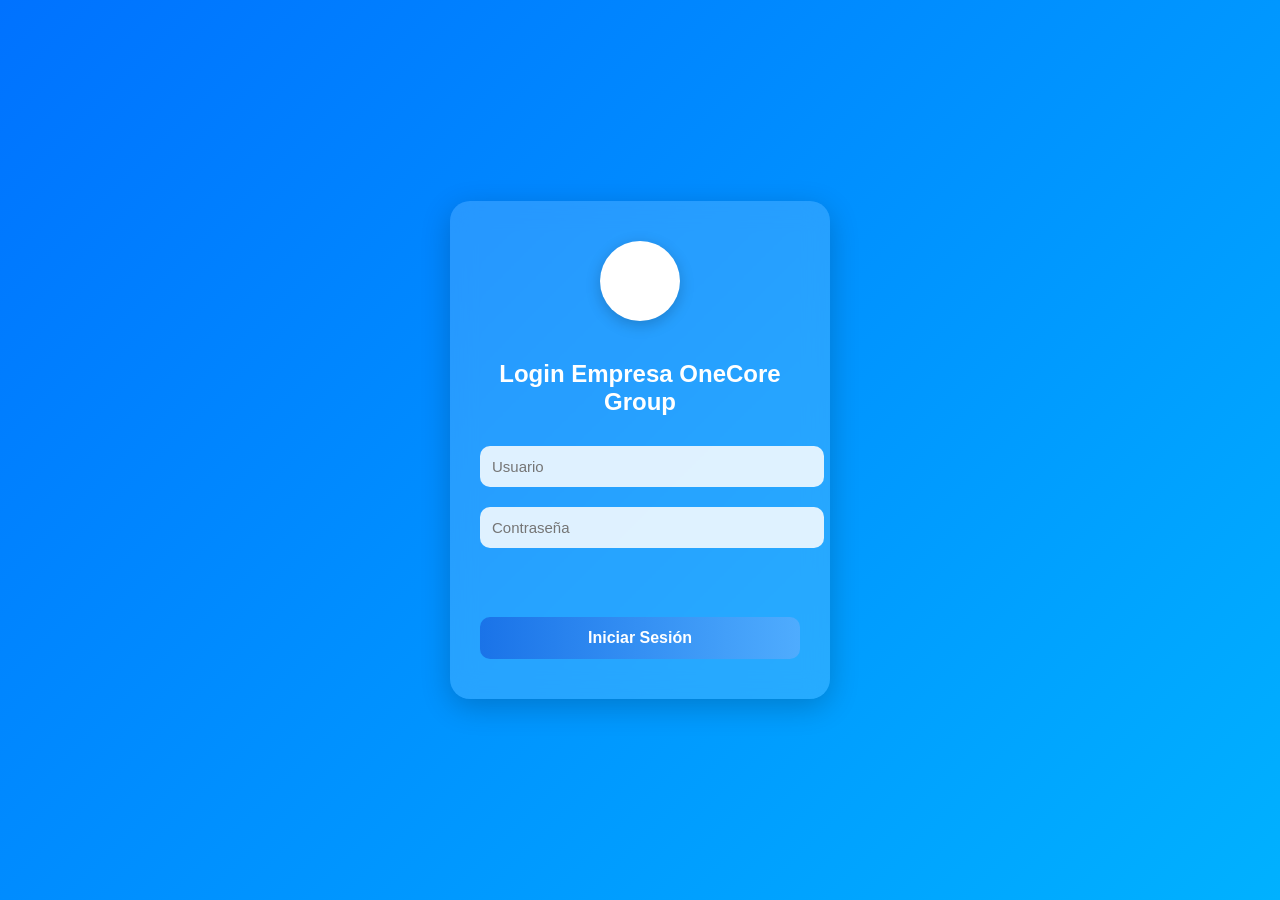
<file: admin.html>
<!DOCTYPE html>
<html lang="es">
<head>
  <meta charset="UTF-8">
  <meta name="viewport" content="width=device-width, initial-scale=1.0">
  <title>Login Empresa OneCore Group</title>
  <style>
    /* Fondo animado con gradiente */
    body {
      font-family: "Poppins", sans-serif;
      background: linear-gradient(-45deg, #1a73e8, #4facfe, #00c6ff, #0072ff);
      background-size: 400% 400%;
      animation: gradientBG 10s ease infinite;
      display: flex;
      justify-content: center;
      align-items: center;
      height: 100vh;
      margin: 0;
    }

    @keyframes gradientBG {
      0% { background-position: 0% 50%; }
      50% { background-position: 100% 50%; }
      100% { background-position: 0% 50%; }
    }

    /* Caja principal */
    .login-box {
      background: rgba(255, 255, 255, 0.15);
      backdrop-filter: blur(12px);
      border-radius: 20px;
      box-shadow: 0 8px 30px rgba(0, 0, 0, 0.2);
      padding: 40px 30px;
      width: 320px;
      text-align: center;
      color: white;
    }

    h2 {
      margin-bottom: 20px;
      font-weight: 600;
      font-size: 24px;
      color: #fff;
    }

    /* Campos de texto */
    input {
      width: 100%;
      padding: 12px;
      margin: 10px 0;
      border: none;
      border-radius: 10px;
      background: rgba(255, 255, 255, 0.85);
      font-size: 15px;
      outline: none;
      transition: all 0.3s ease;
    }

    input:focus {
      background: #fff;
      box-shadow: 0 0 5px #4facfe;
    }

    /* Botón */
    button {
      width: 100%;
      background: linear-gradient(90deg, #1a73e8, #4facfe);
      color: white;
      border: none;
      padding: 12px;
      margin-top: 15px;
      border-radius: 10px;
      cursor: pointer;
      font-size: 16px;
      font-weight: bold;
      transition: all 0.3s ease;
    }

    button:hover {
      background: linear-gradient(90deg, #0056d1, #007bff);
      transform: translateY(-2px);
      box-shadow: 0 4px 10px rgba(0,0,0,0.2);
    }

    /* Mensaje de error */
    .error {
      color: #ff6b6b;
      font-size: 14px;
      margin-top: 10px;
      min-height: 20px;
    }

    /* Logo o ícono opcional */
    .logo {
      width: 80px;
      height: 80px;
      margin-bottom: 15px;
      border-radius: 50%;
      background: white url('https://cdn-icons-png.flaticon.com/512/3135/3135715.png') center/60% no-repeat;
      display: inline-block;
      box-shadow: 0 4px 15px rgba(0,0,0,0.2);
    }
  </style>
</head>
<body>
  <div class="login-box">
    <div class="logo"></div>
    <h2>Login Empresa OneCore Group</h2>
    <input type="text" id="usuario" placeholder="Usuario">
    <input type="password" id="contraseña" placeholder="Contraseña">
    <p id="error" class="error"></p>
    <button onclick="login()">Iniciar Sesión</button>
  </div>

  <script>
    function login() {
      const usuario = document.getElementById("usuario").value;
      const contraseña = document.getElementById("contraseña").value;
      const error = document.getElementById("error");

      if (usuario === "CORE" && contraseña === "123456789") {
        window.location.href = "dashboard.html";
      } else {
        error.textContent = "⚠️ Usuario o contraseña incorrectos.";
      }
    }
  </script>

</body>
</html>
</file>
